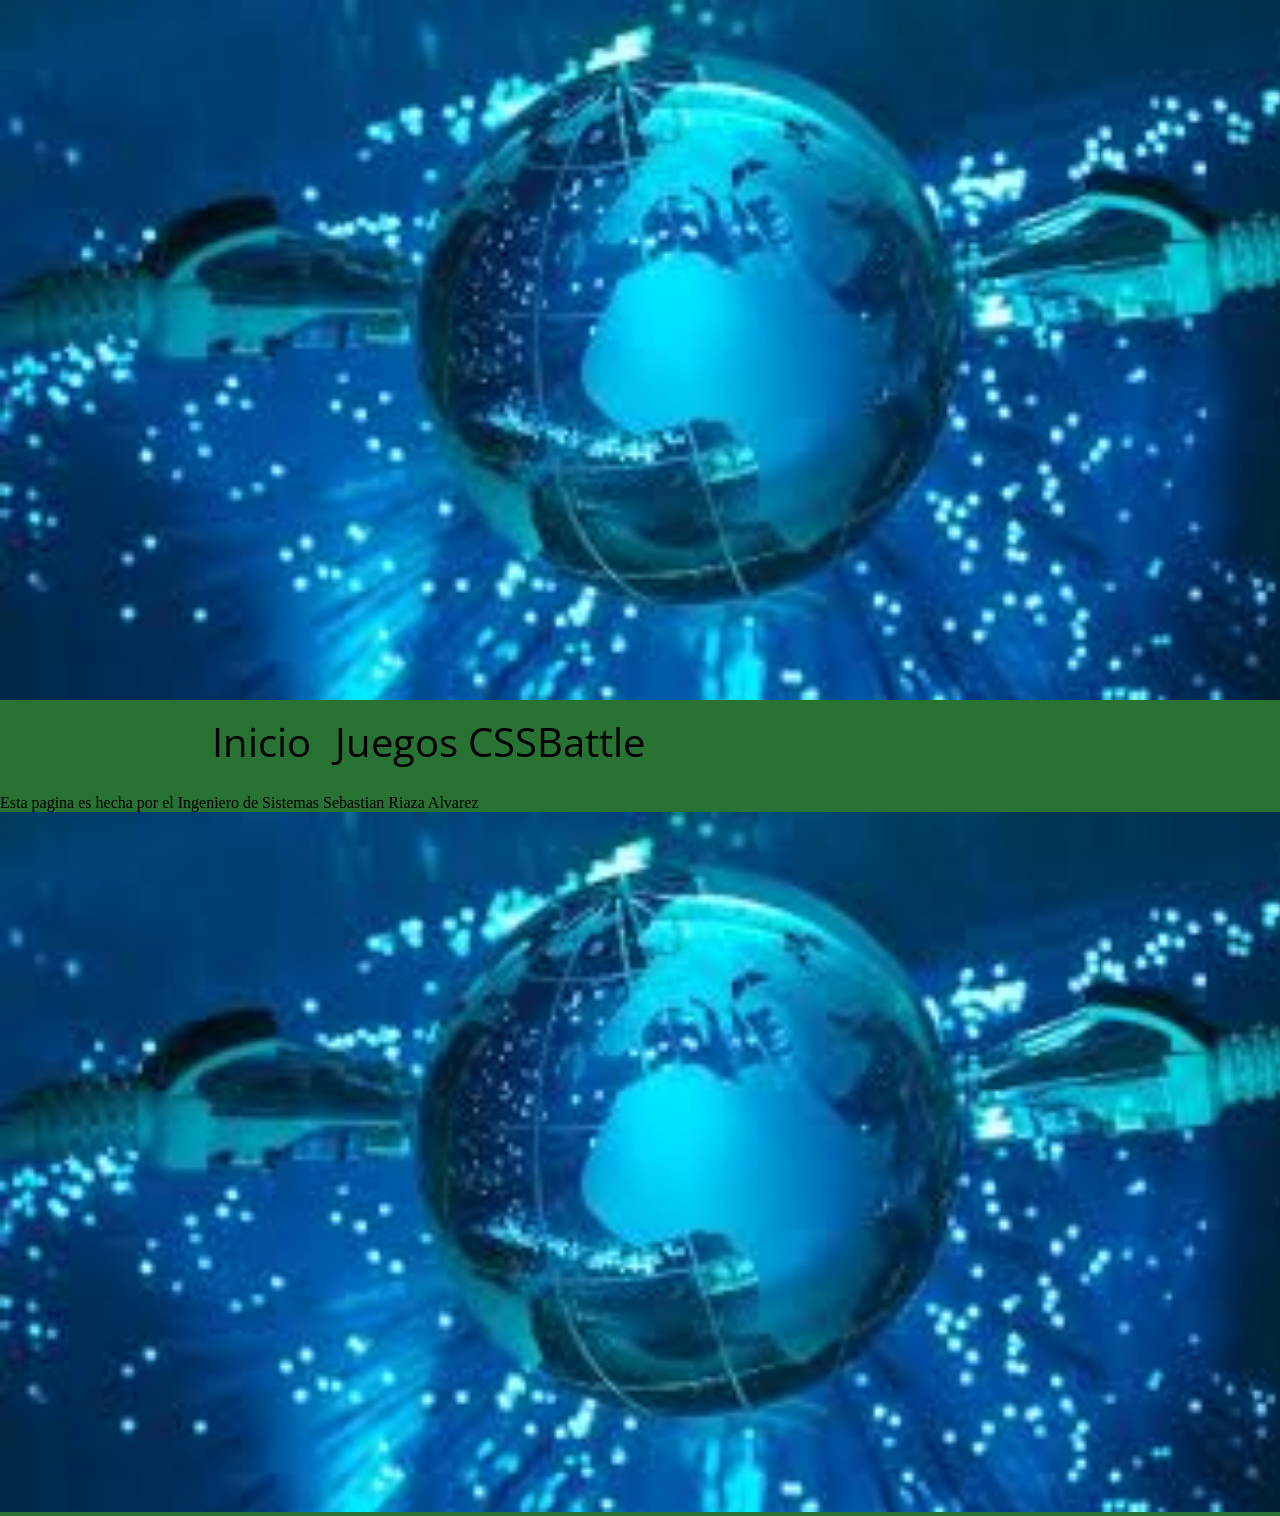
<file: Practica 1 - Sebastian Riaza Alvarez/Index.html>
<!DOCTYPE html>
<html lang="en">
<head>
    <meta charset="UTF-8">
    <title>Página Principal</title>
    <link rel="stylesheet" href="css/main.css">
    <img id="Portada"src="img/img.png" alt="">

</head>
<body>
   <div id="header">
        <ul class="nav">
            <li><a href="index.html">Inicio</a></li>
            <link href="https://fonts.googleapis.com/css?family=Open+Sans&display=swap" rel="stylesheet">
            <li><a href="index.html">Juegos CSSBattle</a>
                <ul>
                    <li><a href="cssuno.html">Juego 1</a></li>
                    <li><a href="cssdos.html">Juego 2</a></li>
                    <li><a href="csstres.html">Juego 3</a></li>
                    <li><a href="csscuatro.html">Juego 4</a></li>
                    <li><a href="csscinco.html">Juego 5</a></li>
                    <li><a href="cssseis.html">Juego 6</a></li>
                    <li><a href="csssiete.html">Juego 7</a></li>
                    <li><a href="cssocho.html">Juego 8</a></li>
                    <li><a href="cssnueve.html">Juego 9</a></li>
                    <li><a href="cssdiez.html">Juego 10</a></li>
                </ul>
            </li>        
        </ul>
    </div>
    <br><br><br><br><br>
    <p>Esta pagina es hecha por el Ingeniero de Sistemas Sebastian Riaza Alvarez</p>    
    <img id="Portada"src="img/img.png" alt="">
    
</body>
</html>
</file>
<file: Practica 1 - Sebastian Riaza Alvarez/css/main.css>
* {
    margin:0px;
    padding:0px;
    background-color: #287233; 
}
#Portada{
    width: 1348px;
    height:700px;
}

#header {
    margin-left: 200px;
    width:1200px;
    
}

ul, ol {
    list-style:none;
}

.nav > li {
    float:left;
}

.nav li a {
    background-color: #287233;
    color: #000;
    text-decoration:none;
    padding:10px 12px;
    display:block;
    font-size: 40px;
    font-family: 'Open Sans', sans-serif;
}

.nav li a:hover {
    background-color: #fdfdfd;
}

.nav li ul {
    display:none;
    position:absolute;
    min-width:140px;
}

.nav li:hover > ul {
    display:block;
}

.nav li ul li {
    position:relative;
}

.nav li ul li ul {
    right:-140px;
    top:0px;
}
.p{
    font-family: 'Open Sans', sans-serif;
}
</file>
